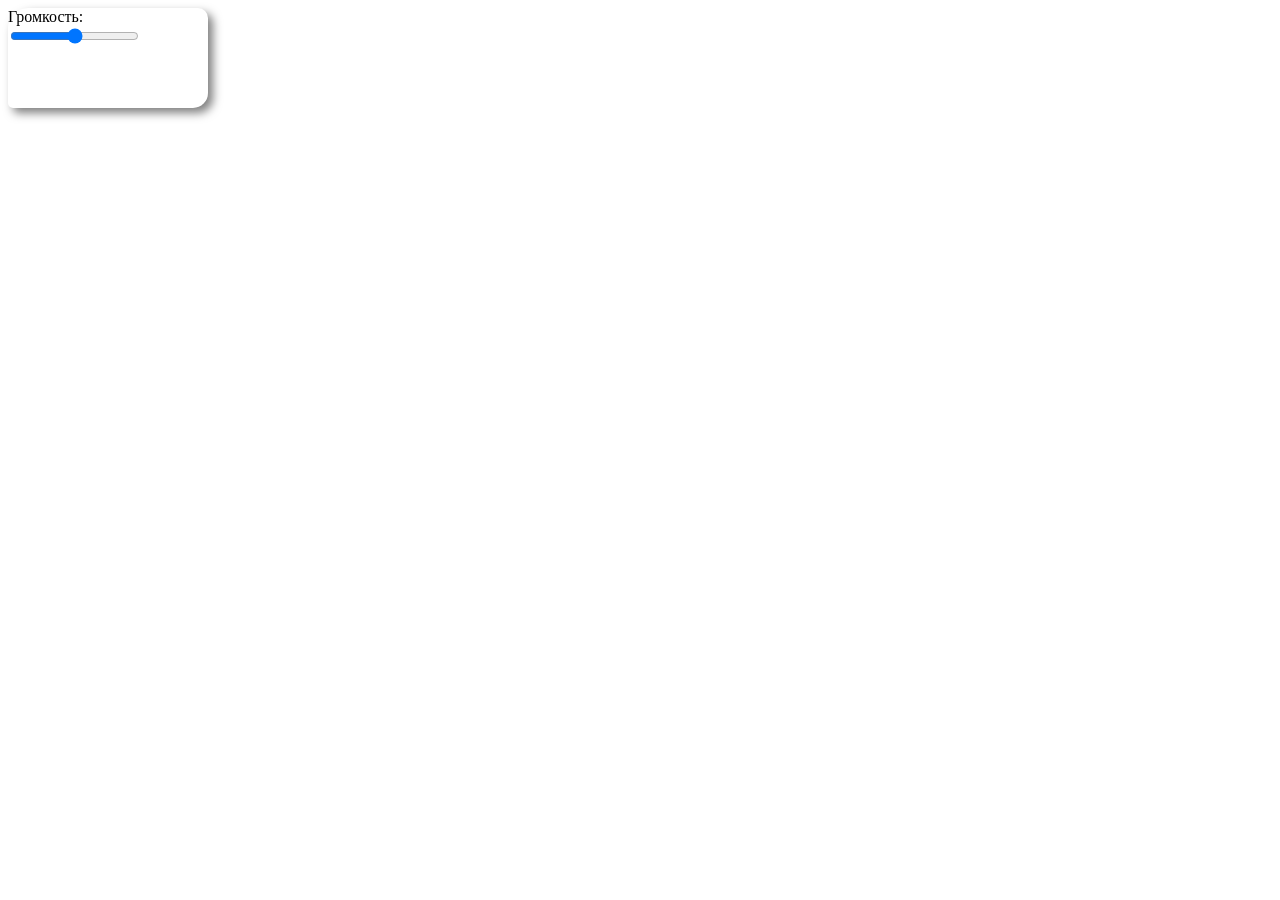
<file: tr.html>
<!DOCCTYPE html>
<html>
<head>
<title>
Пример плитки с тенью
</title>
<style>
.tile {
width: 200px;
height: 100px;		
background-color: #fff;	
box-shadow: 5px 5px 10px rgba(0, 0, 0, 0.5);
border-radius: 20px 10px 15px 5px;
}				 </style>			  </head>
<body>			         <div class="tile">
<label for="volume">Громкость: </label>
<input type="range" id="volume" name="volume" min="0" max="100" step="1" value="50">
</div>         </body>
</html>
</file>
